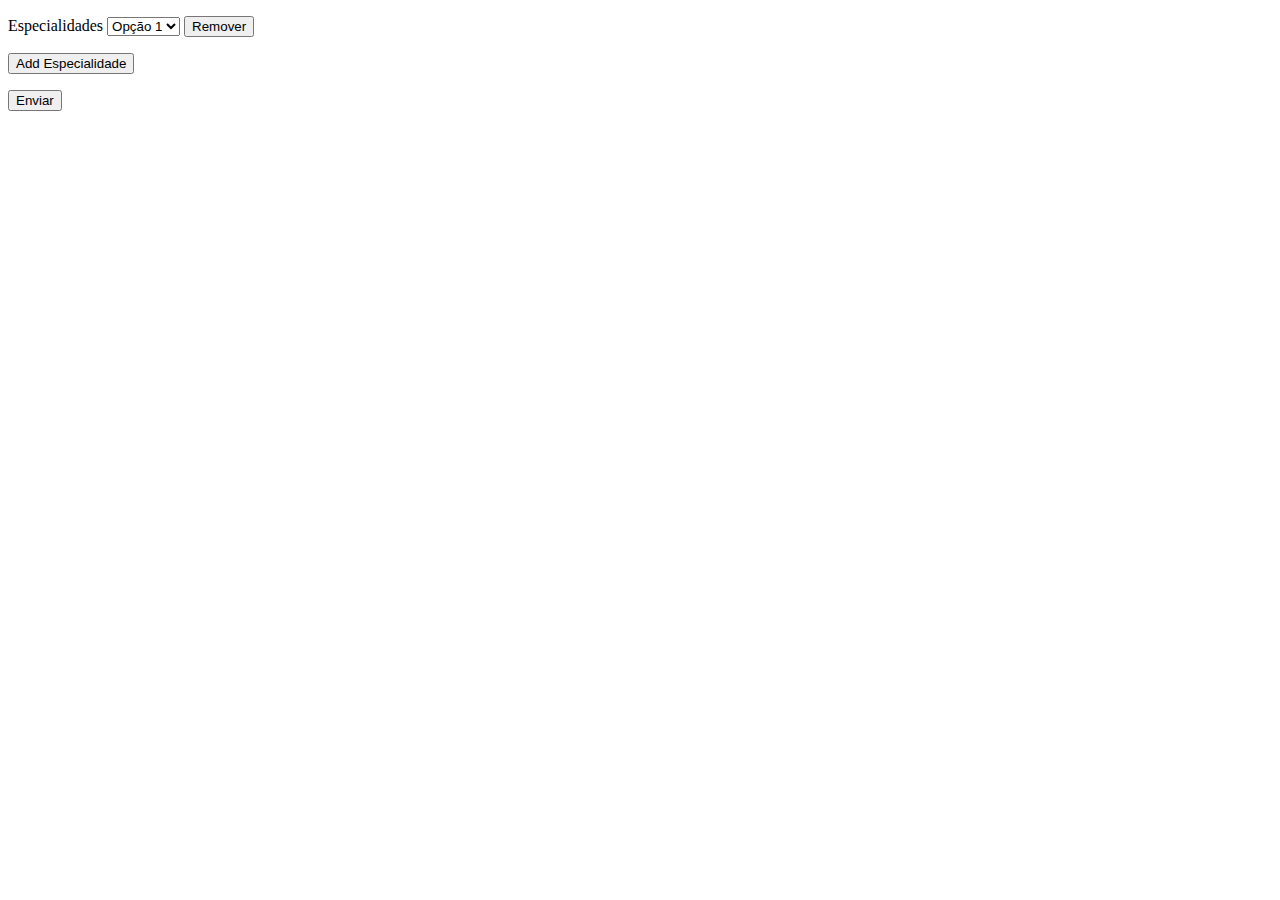
<file: Javascript/adicionar-e-remover-campo-dinamico-jquery/index.html>
<!--
Pergunta: https://pt.stackoverflow.com/questions/234828
-->

<!DOCTYPE html>
<html>
<head>
  <meta charset="utf-8">
  <meta name="viewport" content="width=device-width">
  <title>Adicionar e Remover campo dinamico</title>
</head>
<body>
<!--
O código abaixo, é como se fosse um template,  é ocultado, e atravês do jQuery fazemos o clone dele. Importante: ele deve ficar fora da tag FORM.
-->
<div id="_espc" class="hidden">
    <p>
        <p>
          <label for="espc">Especialidades</label>
          <select name="espc[]" id="espc">
            <option value="1">Opção 1</option>
            <option value="2">Opção 2</option>
            <option value="3">Opção 3</option>
            <option value="4">Opção 4</option>
            <option value="5">Opção 5</option>
          </select>
        <input type="button" id="remover_espc" value="Remover">
    </p>
</div>

<!-- Aqui vem seu form -->
<form id="form_teste">
    <p>
      <!-- Botão para adicionar os campos -->
        <input type="button" value="Add Especialidade" id="add_espc">
    </p>
  <p>
    <!-- Botão para enviar o form, aqui fiz apenas para exemplo -->
    <input type="button" value="Enviar" id="btn_enviar" />
  </p>
</form>

<script src="https://ajax.googleapis.com/ajax/libs/jquery/2.1.1/jquery.min.js"></script>
<script src="script.js"></script>
</body>
</html>
</file>
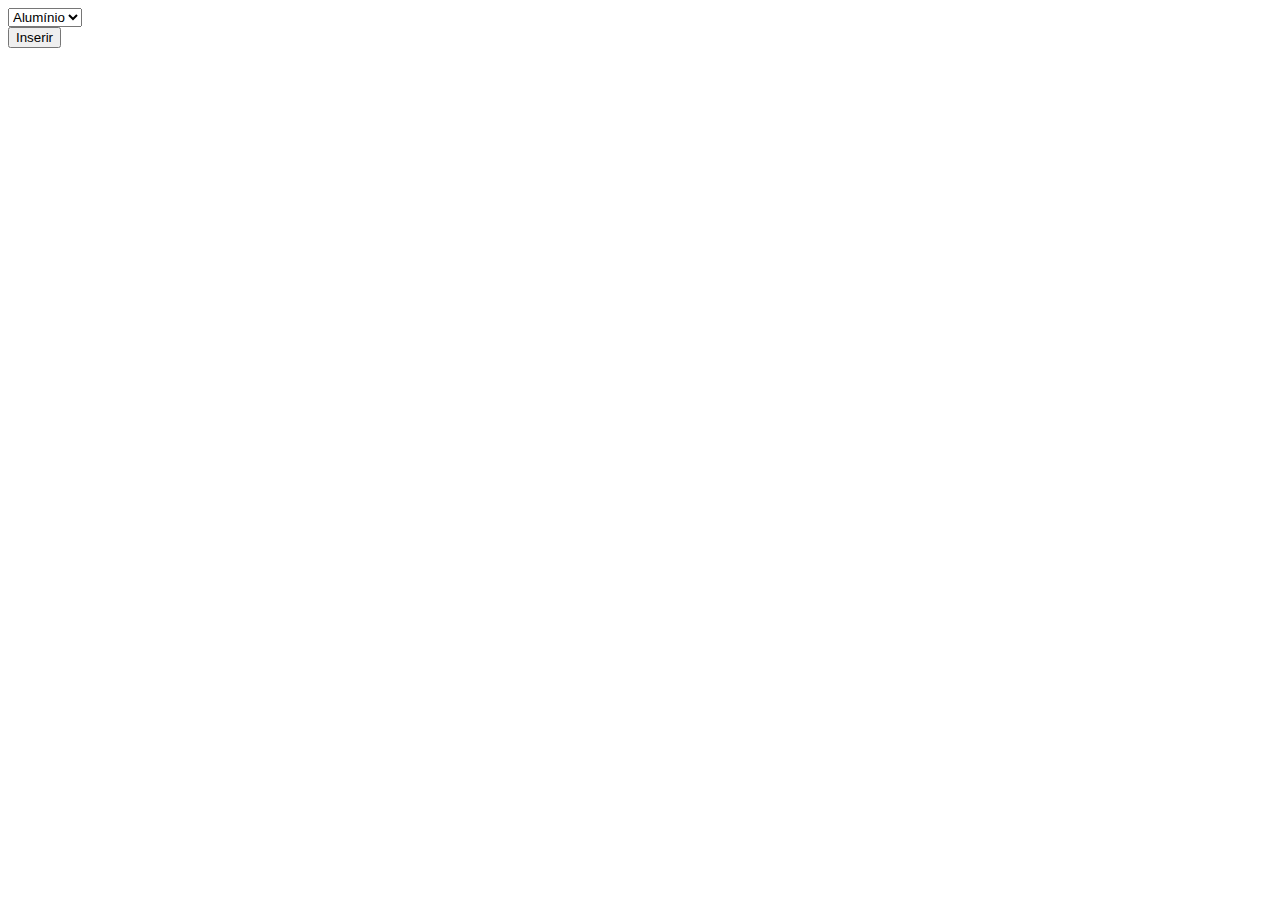
<file: Javascript/como-duplicar-select-sem-option-anterior/index.html>
<!--
Pergunta: Pergunta: https://pt.stackoverflow.com/questions/235838/
Resposta: https://pt.stackoverflow.com/a/235848/60376
-->

<!DOCTYPE html>
<html>
<head>
  <meta charset="utf-8">
  <meta name="viewport" content="width=device-width">
  <title>omo duplicar select sem option anterior</title>
</head>
<body>
  <div class="itemComposicao">
    <div class="form-group" id="item_composicao">
      <select class="composicao">
          <option value="1">Alumínio</option>
          <option value="2">Cobre</option>
          <option value="3">PVC</option>
      </select>
    </div>
  </div>

  <button type="button" id="addComp">Inserir</button>

<script src="https://ajax.googleapis.com/ajax/libs/jquery/2.1.1/jquery.min.js"></script>
<script src="script.js"></script>
</body>
</html>
</file>
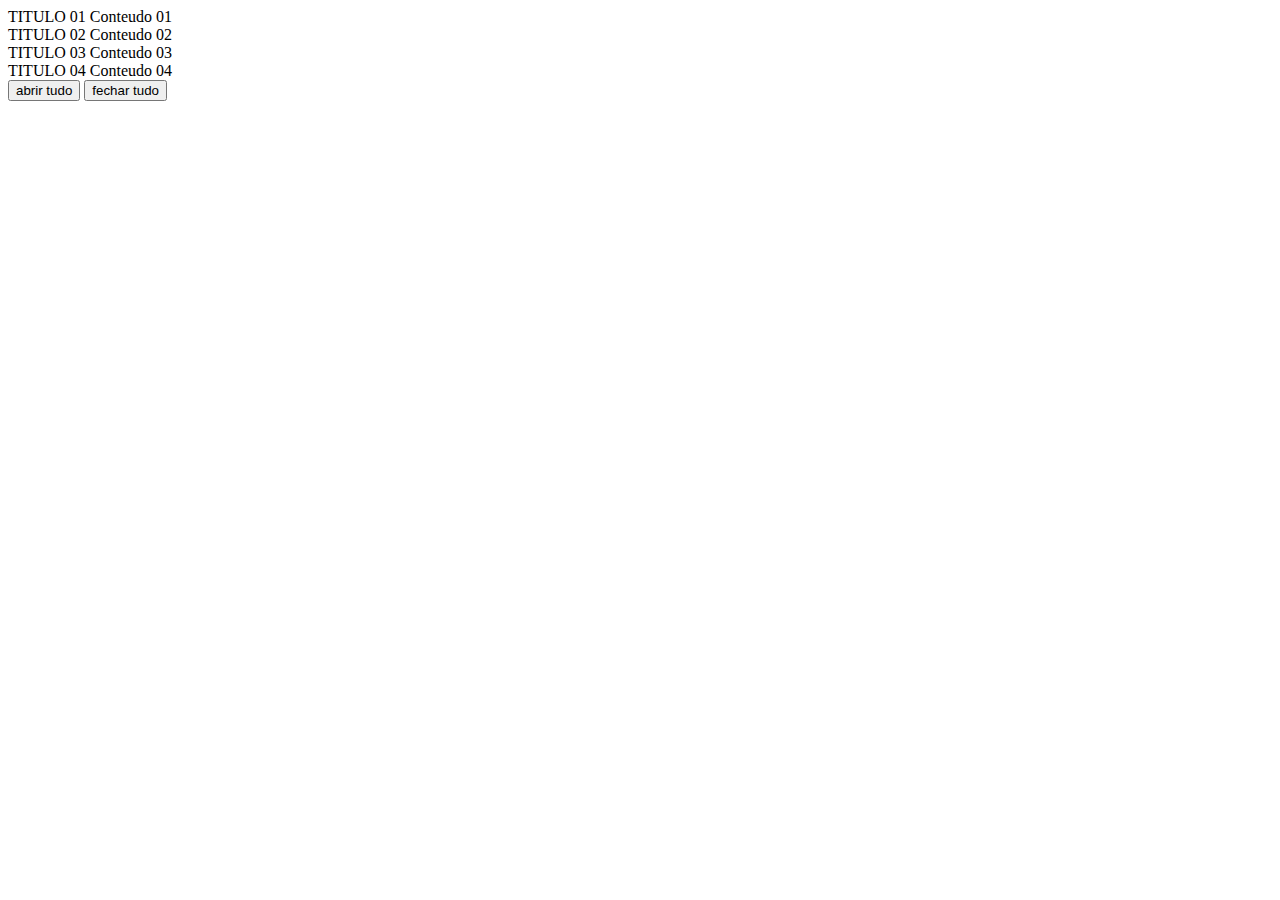
<file: Javascript/como-usar-toggleclass-para-3-css-diferentes/index.html>
<!--
    Pergunta: https://pt.stackoverflow.com/questions/251160
-->
<!DOCTYPE html>
<html>
<head>
    <meta charset="utf-8">
    <title>jQuery - Como usar toggleClass para 3 css diferentes?</title>
    <script src="https://ajax.googleapis.com/ajax/libs/jquery/2.1.1/jquery.min.js"></script>
</head>
<body>
    <div class="titulo" id="01">
        <span class="cor01">TITULO 01</span>
        <span id="tit01" class="conteudo">Conteudo 01</span>
    </div>
    <div class="titulo" id="02">
        <span class="cor02">TITULO 02</span>
        <span id="tit02" class="conteudo">Conteudo 02</span>
    </div>
    <div class="titulo" id="03">
        <span class="cor03">TITULO 03</span>
        <span id="tit03" class="conteudo">Conteudo 03</span>
    </div>
    <div class="titulo" id="04">
        <span class="cor04">TITULO 04</span>
        <span id="tit04" class="conteudo">Conteudo 04</span>
    </div>
    <div><button type="button" id="abre">abrir tudo</button> <button type="button" id="fecha">fechar tudo</button></div>
</body>
</html>
</file>
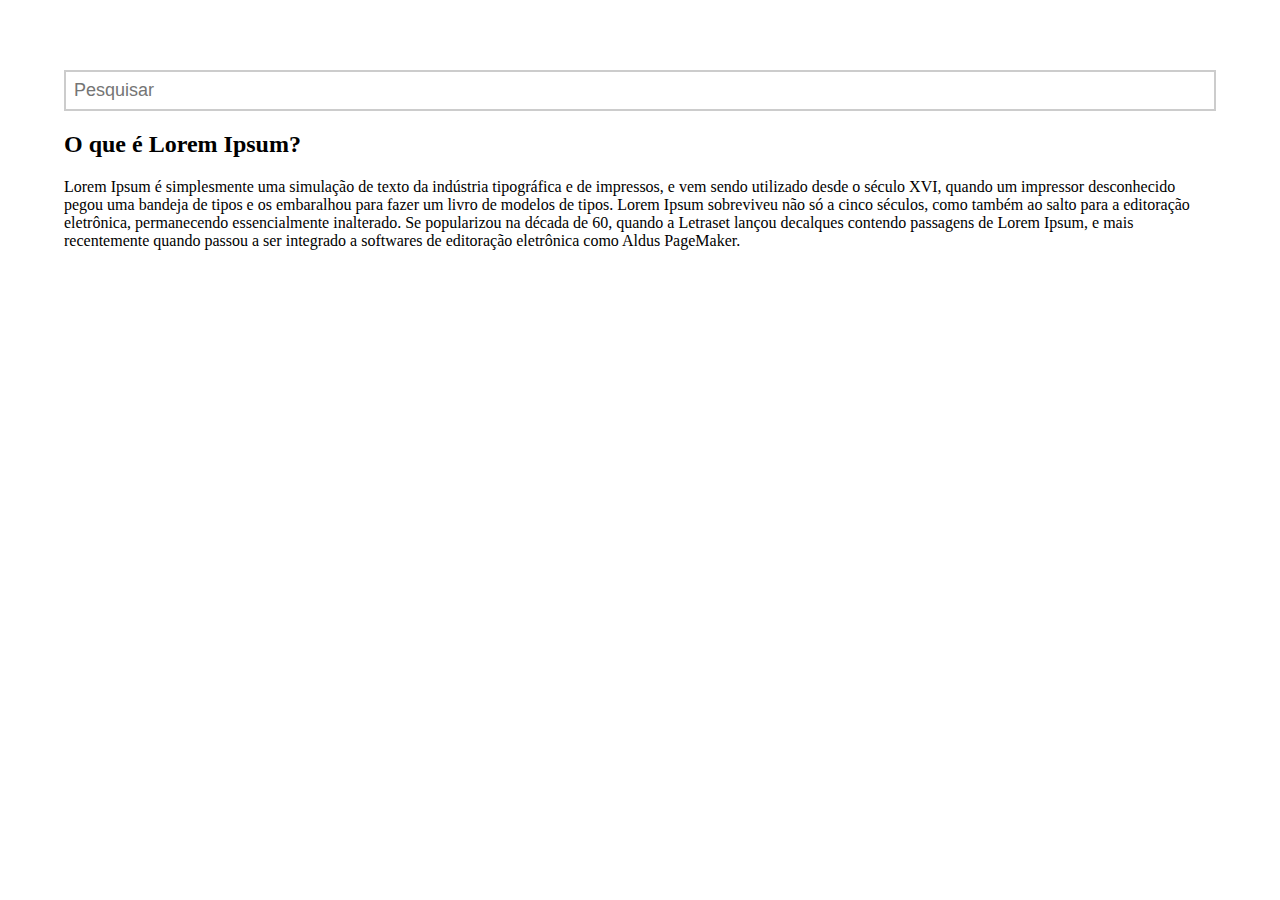
<file: Javascript/escurecer-tela-ao-clicar-na-barra-de-busca/index.html>
<!--
Pergunta: https://pt.stackoverflow.com/questions/274781
-->
<!DOCTYPE html>
<html>
  <head>
    <meta charset="utf-8">
    <meta name="viewport" content="width=device-width">
    <title>274781</title>
    <link rel="stylesheet" href="style.css">
  </head>
  <body>
    <div class="overlay"></div>
    <div class="container">
      <input type="text" placeholder="Pesquisar" class="busca" />
      <h2>O que é Lorem Ipsum?</h2>
      Lorem Ipsum é simplesmente uma simulação de texto da indústria tipográfica e de impressos, e vem sendo utilizado desde o século XVI, quando um impressor desconhecido pegou uma bandeja de tipos e os embaralhou para fazer um livro de modelos de tipos. Lorem Ipsum sobreviveu não só a cinco séculos, como também ao salto para a editoração eletrônica, permanecendo essencialmente inalterado. Se popularizou na década de 60, quando a Letraset lançou decalques contendo passagens de Lorem Ipsum, e mais recentemente quando passou a ser integrado a softwares de editoração eletrônica como Aldus PageMaker.
    </div>
    
    <script src="https://code.jquery.com/jquery-2.2.4.js"></script>
    <script src="script.js"></script>
  </body>
</html>
</file>
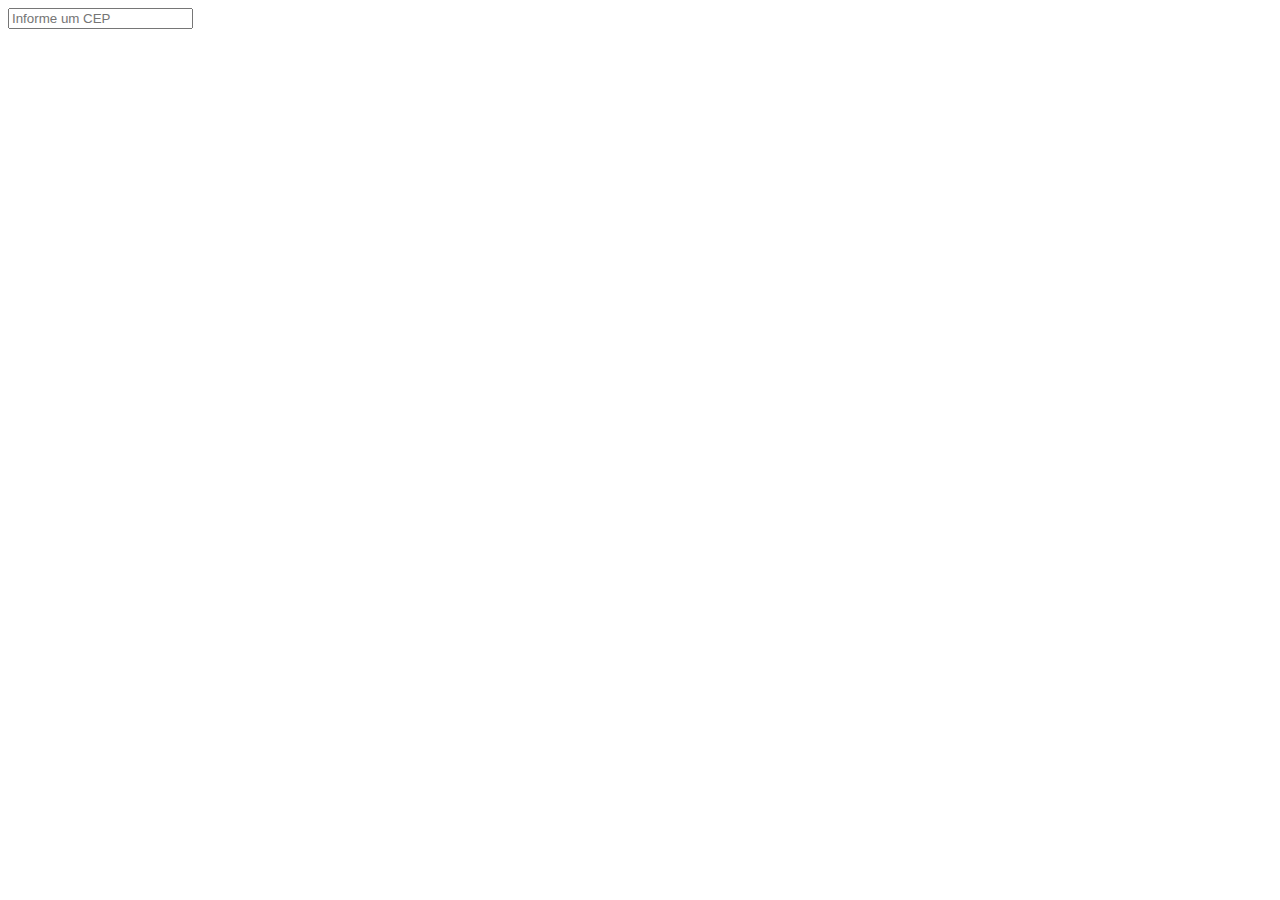
<file: Javascript/verificar-disponibilidade-do-cep/index.html>
<!--
Pergunta: https://pt.stackoverflow.com/questions/253379
Demonstração: http://jsbin.com/lotudacoxi/edit?output
-->
<!DOCTYPE html>
<html>
<head>
  <meta charset="utf-8">
  <meta name="viewport" content="width=device-width">
  <title>jQuery - Verificar Disponibilidade do CEP</title>
  <link rel="stylesheet" href="style.css" />
</head>
<body>
  <div class="alert success">Abrange</div>
  <div class="alert erro">CEP Inválido</div>
  <div class="alert info">Não abrange</div>
  <input type="text" name="cep" id="cep" placeholder="Informe um CEP" />
  <script src="https://code.jquery.com/jquery-2.2.4.js"></script>
  <script src="script.js"></script>
</body>
</html>
</file>
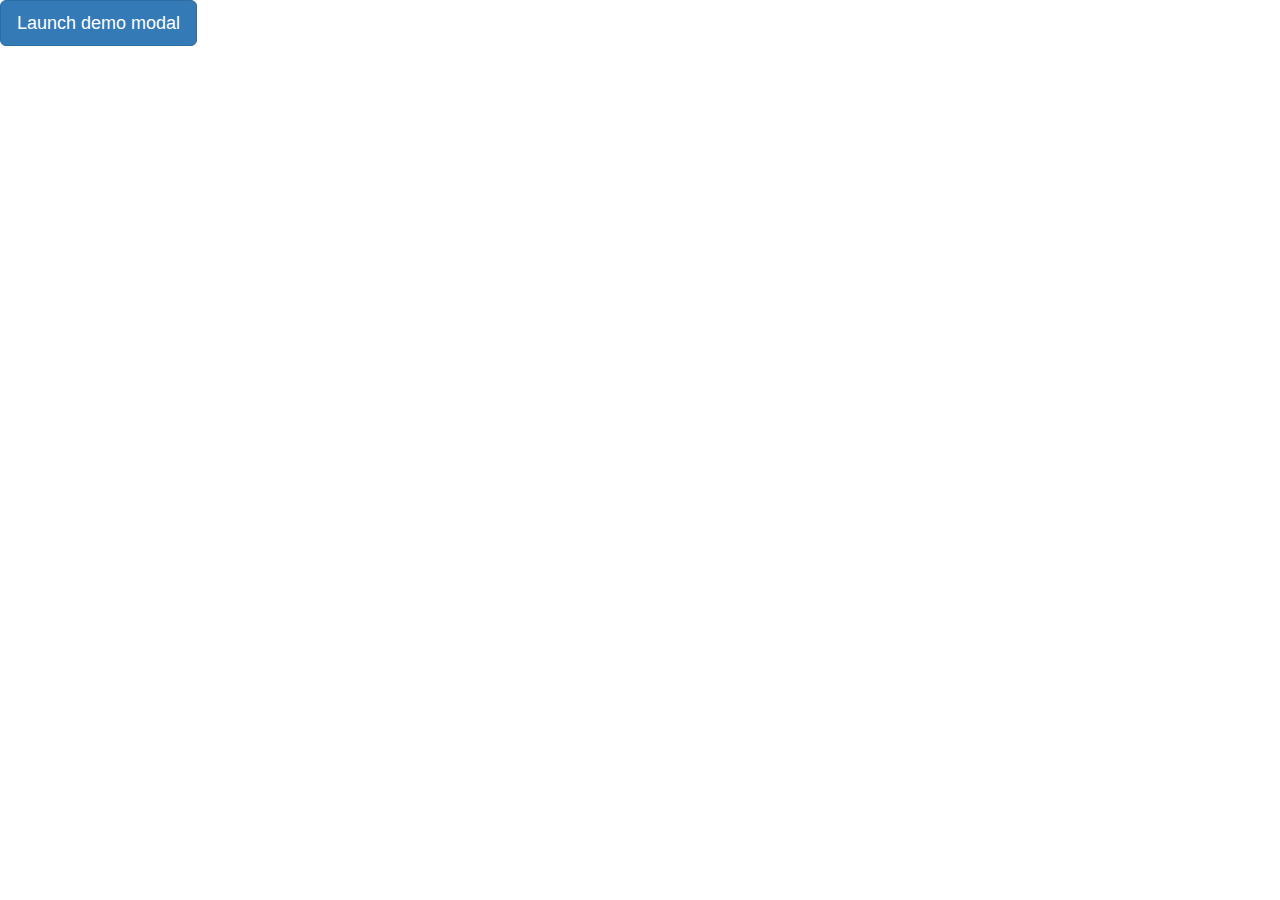
<file: Boostrap/3/barra-de-rolagem-mostrando-sozinho/index.html>
<!DOCTYPE html>
<html>
<head>
  <meta charset="utf-8">
  <meta name="viewport" content="width=device-width">
  <title>Barra de rolagem mostrando sozinho</title>
  <link href="https://netdna.bootstrapcdn.com/bootstrap/3.1.1/css/bootstrap.min.css" rel="stylesheet"/>
  <link href="style.css" rel="stylesheet"/>
  <script src="https://ajax.googleapis.com/ajax/libs/jquery/2.1.1/jquery.min.js"></script>
  <script src="https://netdna.bootstrapcdn.com/bootstrap/3.1.1/js/bootstrap.min.js"></script>
  <script src="script.js"></script>
</head>
<body>
<!-- Button trigger modal -->
<button class="btn btn-primary btn-lg" data-toggle="modal" data-target="#myModal">
  Launch demo modal
</button>

<div id="myModal" class="modal fade">
  <div class="modal-dialog">
    <div class="modal-content">
      <div class="modal-header">
        <button type="button" class="close" data-dismiss="modal" aria-hidden="true">&times;</button>
        <h4 class="modal-title">Modal title</h4>
      </div>
      <div class="modal-body" style="height: 300px">
        <div class="loader" style="position: absolute; top: 0; bottom: 0; left: 0; right: 0; margin: auto;"></div>
      </div>
      <div class="modal-footer">
        <button type="button" class="btn btn-default" data-dismiss="modal">Close</button>
        <button type="button" class="btn btn-primary">Save changes</button>
      </div>
    </div>
    <!-- /.modal-content -->
  </div>
  <!-- /.modal-dialog -->
</div>
<!-- /.modal -->
</body>
</html>
</file>
<file: Javascript/escurecer-tela-ao-clicar-na-barra-de-busca/style.css>
/* Pergunta: https://pt.stackoverflow.com/questions/274781 */

* {
  box-sizing: border-box;
}
html, body {
  margin: 0;
  padding: 0;
}
.container {
  margin: 0 auto;
  width: 90%;
}
/* CAMPO DE BUSCA */
.busca {
  border: 2px solid #ccc;
  font-size: 18px;
  margin: 0 auto;
  margin-top: 70px;
  padding: 8px;
  position: relative;
  width: 100%;
  z-index: 1;
}
/* SOBREPOSIÇÃO */
.overlay {
  display: none;
  top: 0;
  right: 0;
  bottom: 0;
  left: 0;
  position: fixed;
  background-color: rgba(0, 0, 0, 0.5);
  z-index: 99;
}
</file>
<file: Javascript/verificar-disponibilidade-do-cep/style.css>
/* Pergunta: https://pt.stackoverflow.com/questions/253379
 * Demonstração: http://jsbin.com/lotudacoxi/edit?output
 */

.alert {
  padding: 20px;
  color: white;
  margin-bottom: 15px;
  display: none;
}
.erro {
  background-color: #f44336;
}
.success {
  background-color: green;
}
.info {
  background-color: #069;
}
</file>
<file: Boostrap/3/barra-de-rolagem-mostrando-sozinho/style.css>
.modal-body {
  max-height: calc(100vh - 210px);
  overflow-y: auto;
}

.loader {
  border: 16px solid #f3f3f3;
  /* Light grey */
  border-top: 16px solid #3498db;
  /* Blue */
  border-radius: 50%;
  width: 120px;
  height: 120px;
  animation: spin 2s linear infinite;
}

@keyframes spin {
  0% {
    transform: rotate(0deg);
  }
  100% {
    transform: rotate(360deg);
  }
}
</file>
